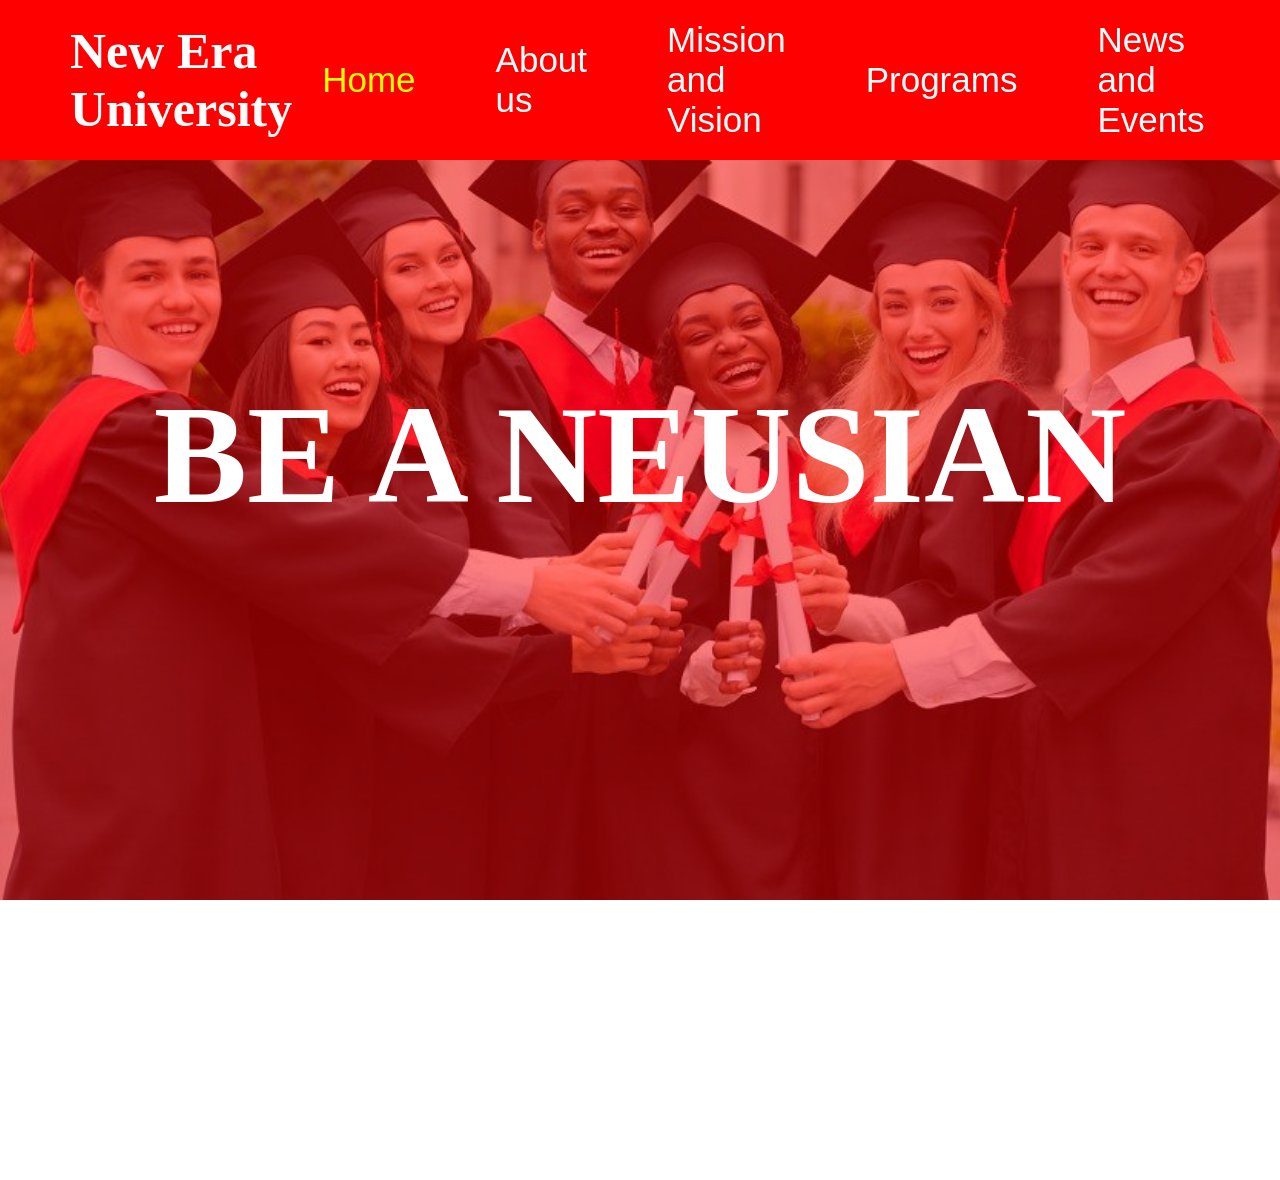
<file: index.html>
<!DOCTYPE html>
<html>
<head> 
    <title>New Era University.</title>
    <link rel="stylesheet" type="text/css" href="style.css"/>
</head>
<body class="home">
    <div class="wrapper">
        <div class="navigation">
            <div class="header">
                <h1>New Era University</h1> 
                
                <div class="links">
                    <a href="index.html" class="active">Home</a>
                    <a href="about-us.html">About us</a>  <!--<a href="about-us.html" class="active">About us</a>-->
                    <a href="Mission-and-Vision.html">Mission and Vision</a> 
                    <a href="Programs.html">Programs</a> 
                    <a href="News-and-Events.html">News and Events</a>
                </div>
            </div>
        </div>    

        <div class="body-content">
            <h1>BE A NEUSIAN</h1>
            <div class="Bgtint"></div>
            <div class="Bg"></div>
        </div>    
    </div> 
</body>
</html>
</file>
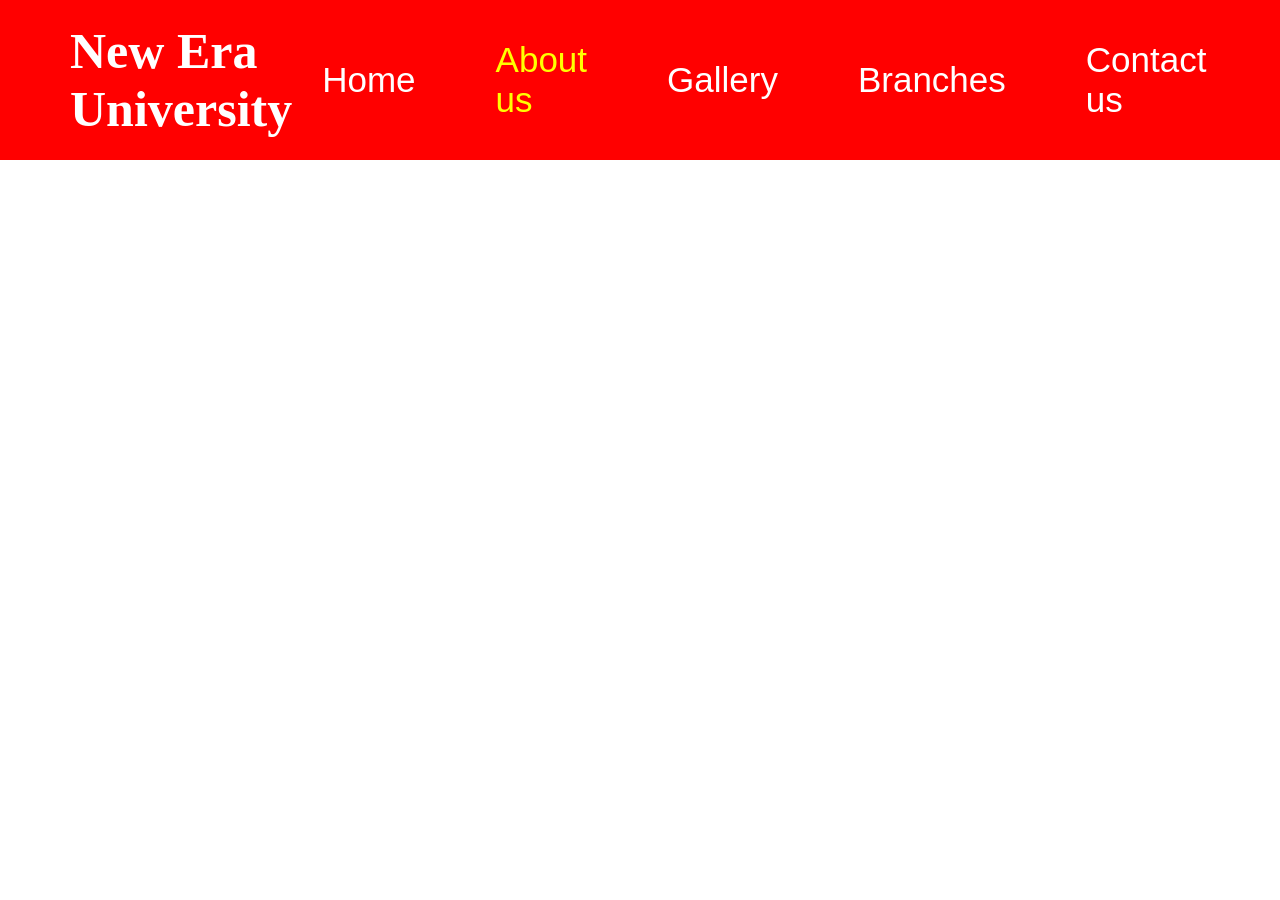
<file: about-us.html>
<!DOCTYPE html>
<html>
<head> 
    <title>New Era University.</title>
    <link rel="stylesheet" type="text/css" href="style.css"/>
</head>
<body class="home"> 
    <div class="wrapper">
        <div class="navigation">
            <div class="header">
                <h1>New Era University</h1> 
                    
                <div class="links">
                    <a href="index.html">Home</a>
                    <a href="about-us.html"class="active">About us</a>  <!--<a href="about-us.html" class="active">About us</a>-->
                    <a href="gallery.html">Gallery</a> 
                    <a href="branches.html">Branches</a> 
                    <a href="contact-us.html">Contact us</a>
                </div>
            </div>
        </div>    
        </div>    
    </div> 
</body>
</html>
</file>
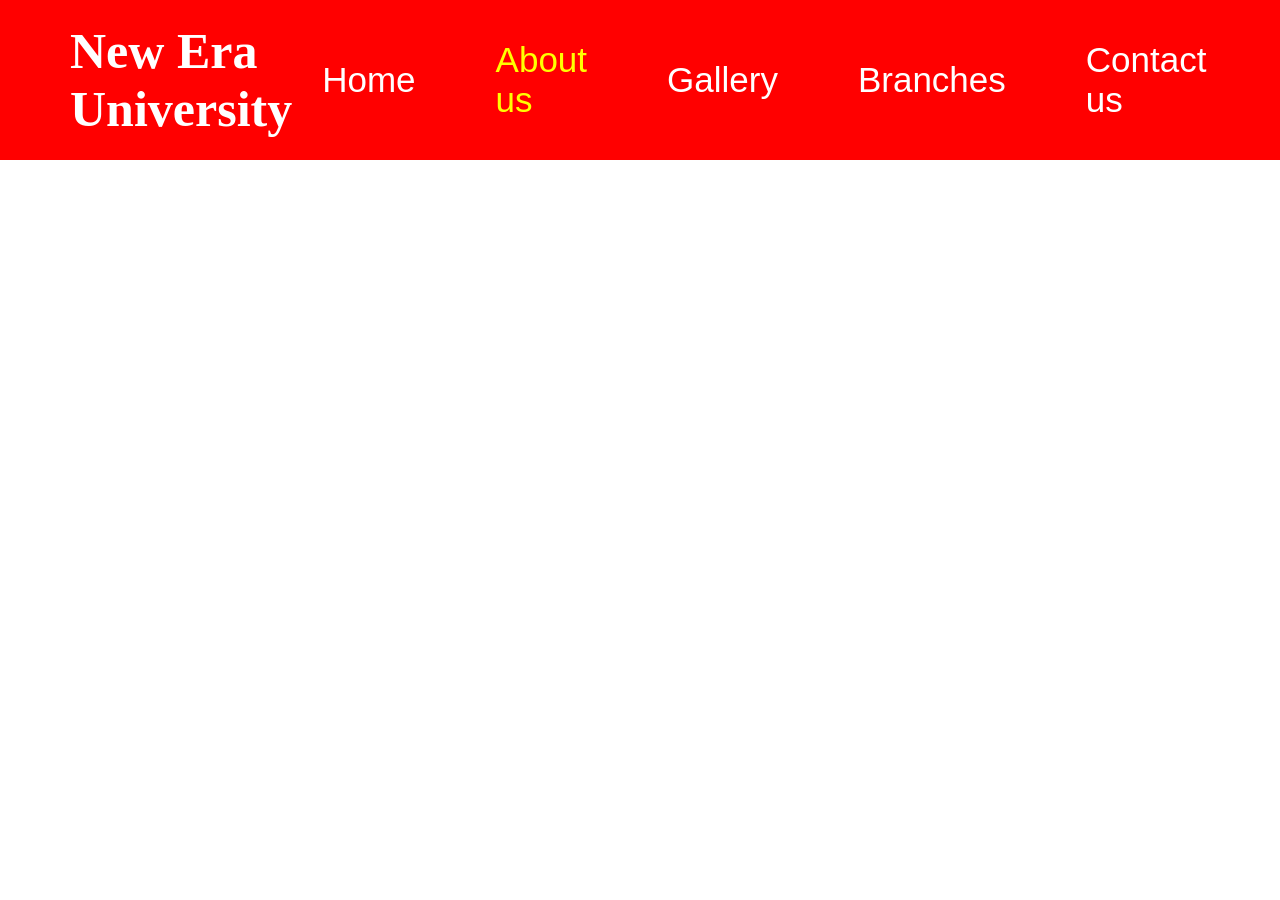
<file: aboutus.html>
<!DOCTYPE html>
<html>
<head> 
    <title>New Era University.</title>
    <link rel="stylesheet" type="text/css" href="style.css"/>
</head>
<body class="home">
    <div class="wrapper">
        <div class="navigation">
            <div class="header">
                <h1>New Era University</h1> 
                    
                <div class="links">
                    <a href="index.html">Home</a>
                    <a href="aboutus.html"class="active">About us</a>  <!--<a href="about-us.html" class="active">About us</a>-->
                    <a href="gallery.html">Gallery</a> 
                    <a href="branches.html">Branches</a> 
                    <a href="contact-us.html">Contact us</a>
                </div>
            </div>
        </div>    
        </div>    
    </div> 
</body>
</html>
</file>
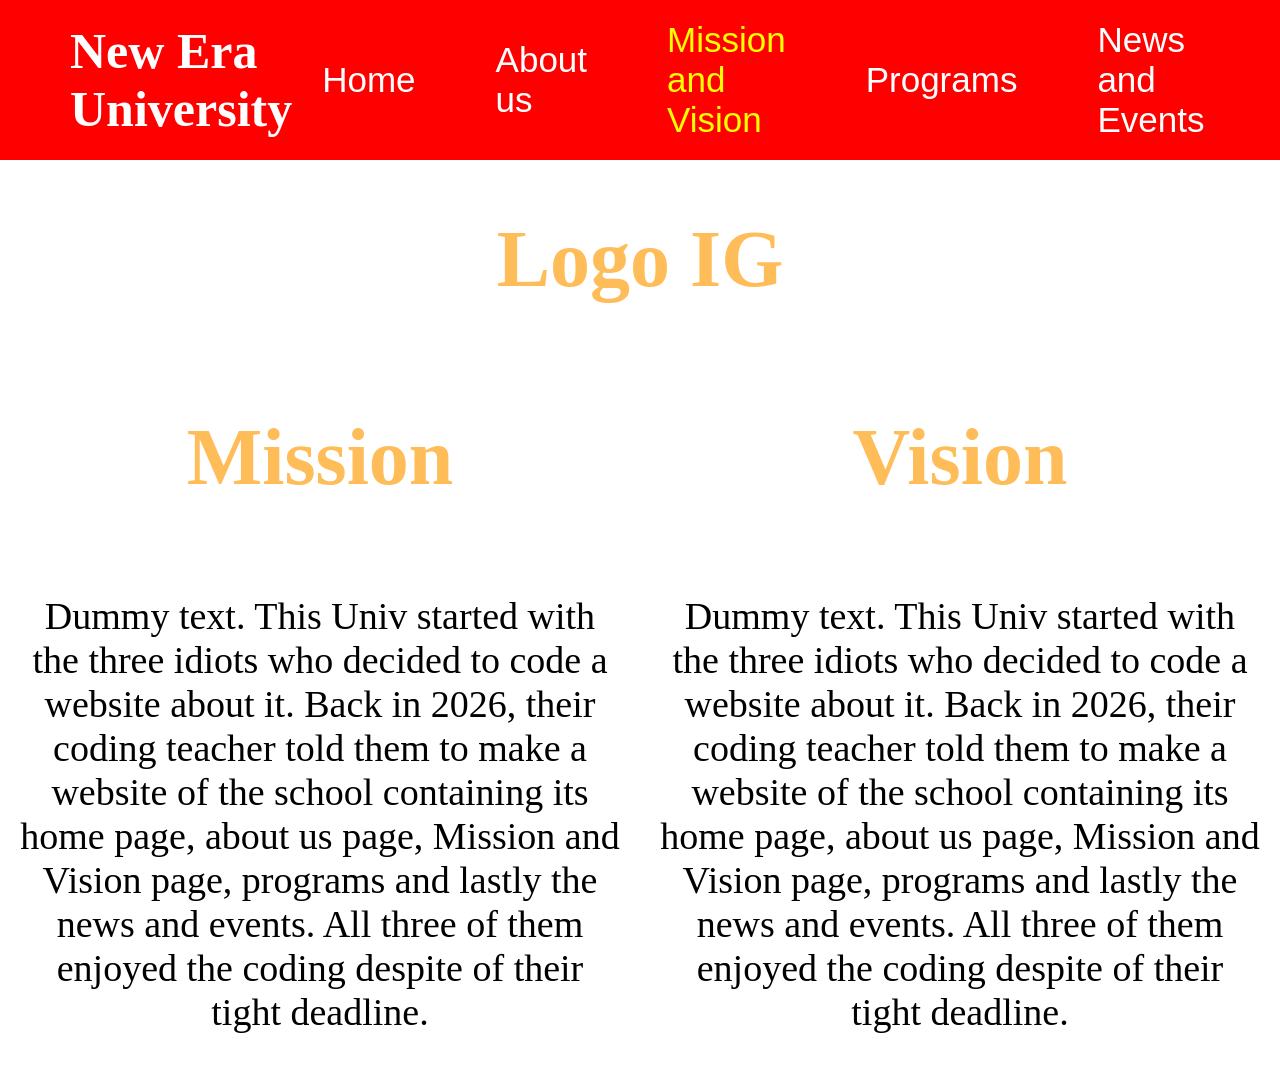
<file: Mission-and-Vision.html>
<!DOCTYPE html>
<html>
<head> 
    <title>New Era University.</title>
    <link rel="stylesheet" type="text/css" href="style.css"/>
</head>
<body class="home">
    <div class="wrapper">
        <div class="navigation">
            <div class="header">
                <h1>New Era University</h1> 
                
                <div class="links">
                    <a href="index.html">Home</a>
                    <a href="about-us.html">About us</a>  <!--<a href="about-us.html" class="active">About us</a>-->
                    <a href="Mission-and-Vision.html" class="active">Mission and Vision</a> 
                    <a href="Programs.html">Programs</a> 
                    <a href="News-and-Events.html">News and Events</a>
                </div>
            </div>
        </div>    
                
            <div class="logoig">
                <h1>Logo IG</h1>     
            </div> 
            <div class="vm">
                <div class="mission">
                    <h1>Mission</h1>
                    <p>Dummy text. This Univ started with the three idiots who decided to code a website about it. Back in 2026, their coding teacher told them to make a website of the school containing its home page, about us page, Mission and Vision page, programs and lastly the news and events. All three of them enjoyed the coding despite of their tight deadline.</p>
                </div>
                <div class="vision">
                    <h1>Vision</h1>
                    <p>Dummy text. This Univ started with the three idiots who decided to code a website about it. Back in 2026, their coding teacher told them to make a website of the school containing its home page, about us page, Mission and Vision page, programs and lastly the news and events. All three of them enjoyed the coding despite of their tight deadline.</p>
                </div>
            </div>  
        </div>  
    </div> 
</body>
</html>
</file>
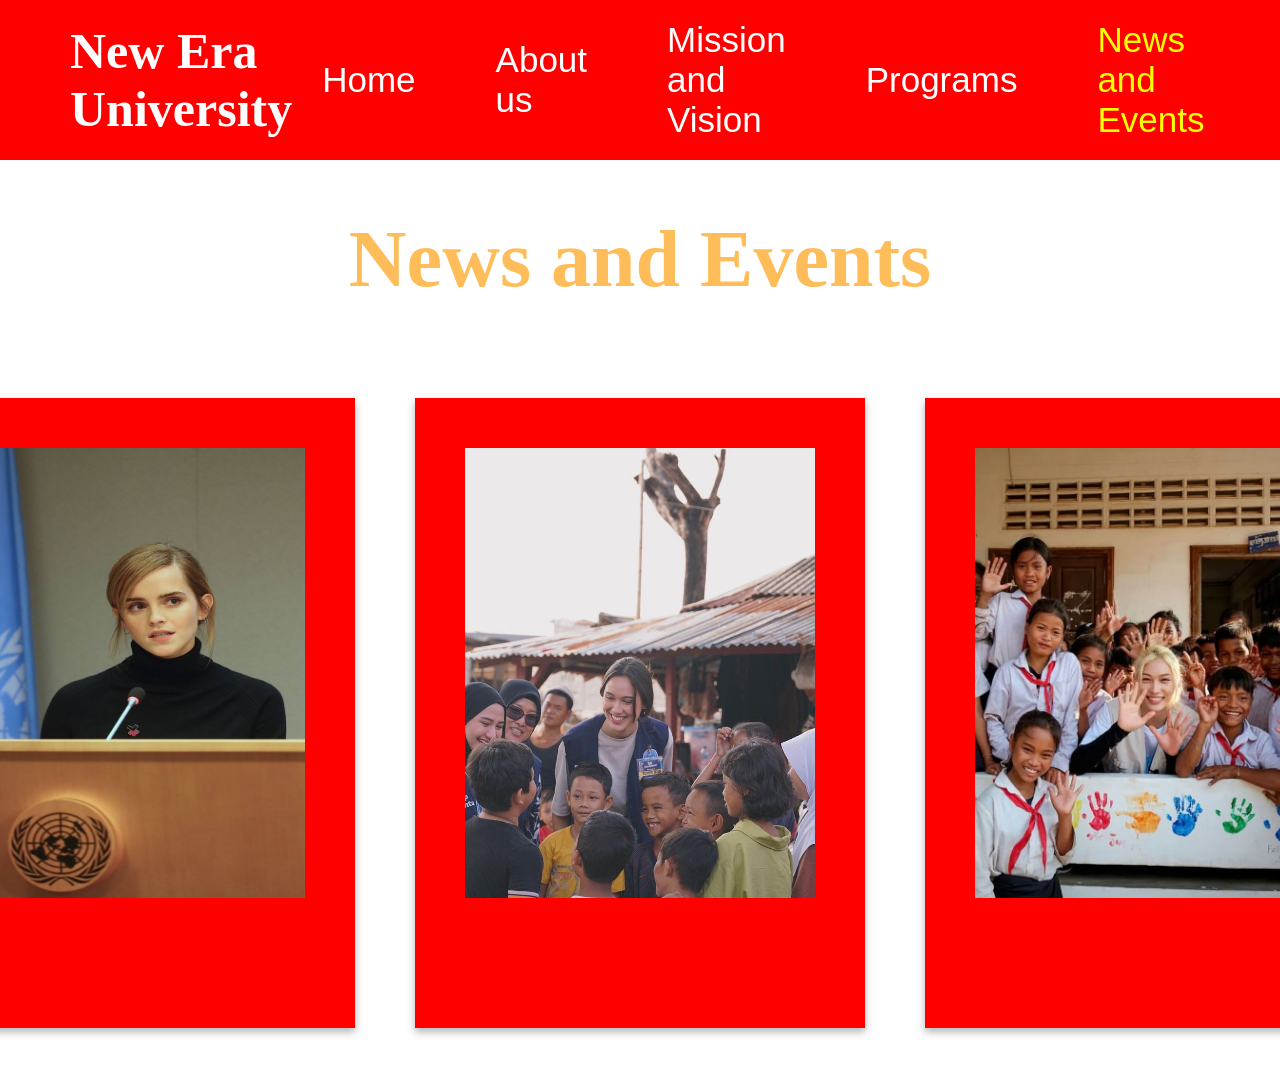
<file: News-and-Events.html>
<!DOCTYPE html>
<html>
<head> 
    <title>New Era University.</title>
    <link rel="stylesheet" type="text/css" href="style.css"/>
</head>
<body class="home">
    <div class="wrapper">
        <div class="navigation">
            <div class="header">
                <h1>New Era University</h1> 
                
                <div class="links">
                    <a href="index.html">Home</a>
                    <a href="about-us.html">About us</a>  <!--<a href="about-us.html" class="active">About us</a>-->
                    <a href="Mission-and-Vision.html" >Mission and Vision</a> 
                    <a href="Programs.html">Programs</a> 
                    <a href="News-and-Events.html" class="active">News and Events</a>
                </div>
            </div>
        </div>  
    </div> 
     <div class="logoig">
                <h1>News and Events</h1>     
            </div>
           <div class="image-containerw">
    <div class="image-fieldw">
        <img src="img/NEWS1.jpg" alt="News 1">
    </div>
    <div class="image-fieldw">
        <img src="img/NEWS2.jpg" alt="News 2">
    </div>
    <div class="image-fieldw">
        <img src="img/NEWS3.jpg" alt="News 3">
    </div>
</div>


</div>
</body>
</html>
</file>
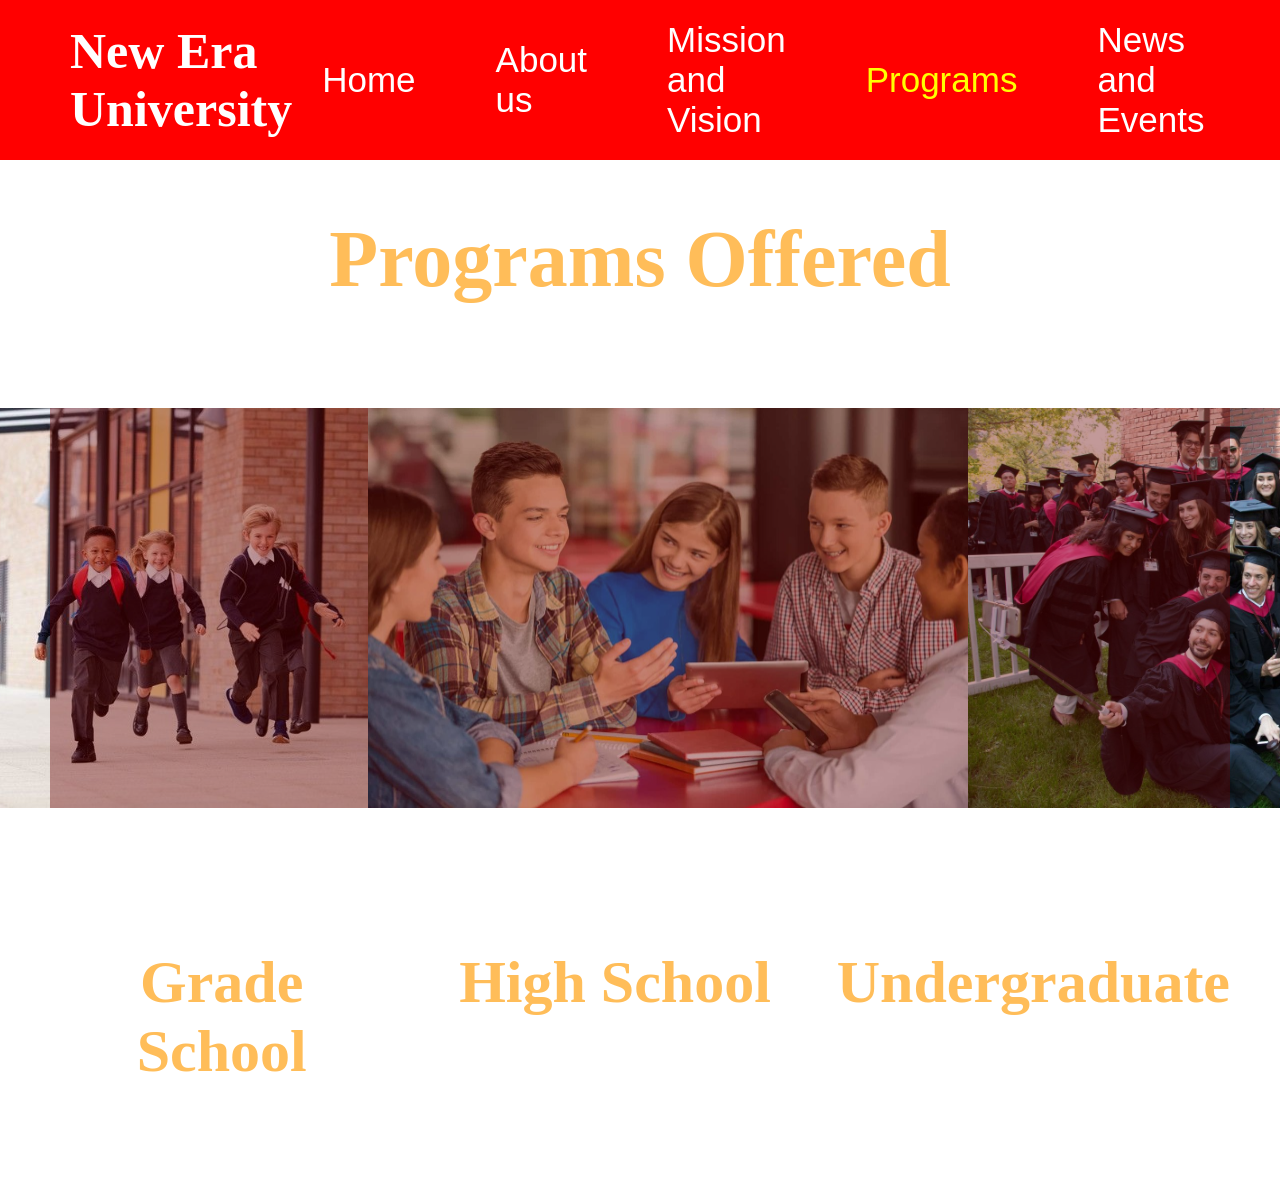
<file: Programs.html>
<!DOCTYPE html>
<html>
<head> 
    <title>New Era University.</title>
    <link rel="stylesheet" type="text/css" href="style.css"/>
</head>
<body class="home">
    <div class="wrapper">
        <div class="navigation">
            <div class="header">
                <h1>New Era University</h1> 
                
                <div class="links">
                    <a href="index.html">Home</a>
                    <a href="about-us.html">About us</a>  <!--<a href="about-us.html" class="active">About us</a>-->
                    <a href="Mission-and-Vision.html" >Mission and Vision</a> 
                    <a href="Programs.html"class="active">Programs</a> 
                    <a href="News-and-Events.html">News and Events</a>
                </div>
            </div>
        </div>  
    </div> 
     <div class="logoig">
                <h1>Programs Offered</h1>     
            </div>
           <div class="image-container">
    <img src="img/gradeschool.jpg" alt="Description" class="tinted-image">
    <img src="img/highschool.jpg" alt="Description" class="tinted-image">
    <img src="img/undergraduate.jpg" alt="Description" class="tinted-image">
    <div class="Bgtint2"></div>
</div> 



    <div class="textforprograms">
                <div class="gschool">
                    <h1>Grade School</h1>
                </div>
                <div class="hschool">
                    <h1>High School</h1>
                </div>
                <div class="ugrad">
                    <h1>Undergraduate</h1>
                </div>
</div>
</body>
</html>
</file>
<file: style.css>
/* ///////////////////////////////////////////////////////////////// */
/* Remove gaps at the edge of the screen */
body {
    margin: 0;
    padding: 0;
}

/* The wrapper for the whole header bar */
.header {
    display: flex;
    justify-content: space-between;
    align-items: center;
    background-color: red;
    min-height: 160px;
    
    /* Add padding to the left and right */
    padding: 0 50px; 
    /* Or use percentages for a responsive feel */
    /* padding: 0 5%; */
}

/* Heading styling */
.header h1 {
    margin: 0;
    padding-left: 20px;
    font-family: "Times New Roman", Times, serif;
    font-size: 50px;
    color: white;
}

/* The Red Box on the right */
/* The container for your links */
.links {
    background-color: red;
    padding: 10px 30px;
    height: 100%;
    display: flex;
    align-items: center;
    
    /* This adds space ONLY between the links */
    gap: 80px; 
} 

.links a {
    color: white;
    text-decoration: none;
    font-family: Arial, Helvetica, sans-serif;;
    font-size: 35px;
    margin: 0;
    /* This makes the color change take 0.3 seconds instead of instant */
    transition: color 0.3s ease; 
}

.links a:hover {
    color: yellow;
}

/* Navigation active state */
.links a.active {
    color: yellow;
}

/* Ensure the navigation stays on top */
.navigation {
    position: relative;
    z-index: 10;       /* Higher number means it sits on top of everything else */
}
/* ///////////////////////////////////////////////////////////////// */
/* dont touch this connects to p1/ */
/* Ensure the content area can hold the absolute background */
.body-content {
    position: relative;
    min-height: 100vh; /* Makes the body area at least full screen */
    overflow: hidden;   /* Keeps the background from spilling out */
    color: white;      /* Optional: makes the 'Test' text readable over an image */
    text-align: center;
    text-decoration: none;
    font-family: "Times New Roman", Times, serif;
    font-size: 70px;
    margin-top: 120px;
}

/* The Background Image */
.Bg {
    position: fixed;   /* Use 'fixed' if you want it to stay put while scrolling */
    top: 0;
    left: 0;
    width: 100%;
    height: 100%;
    background-image: url('img/home_page.jpg'); /* REPLACE THIS */
    background-size: cover;
    background-position: center;
    z-index: -2;       
}

/* The Tint Layer */
.Bgtint {
    position: fixed;
    top: 0;
    left: 0;
    width: 100%;
    height: 100%;
    /* Red (255, 0, 0) with 0.5 transparency */
    background-color: rgba(255, 0, 0, 0.5);
    z-index: -1;       /* Above the image, but below the text/header */
}
/* dont touch this connects to p1/ */
/* ///////////////////////////////////////////////////////////////// */
/* this is page 3 mission vision */


.logoig{
    color: #ffbd59;
    text-align: center;
    font-family: "Times New Roman", Times, serif;
    font-size: 40px;
}
.vm{
     color: #ffbd59;
    text-align: center;
    font-family: "Times New Roman", Times, serif;
    font-size: 40px;
    display: flex;
    justify-content: space-around;
 /* This adds space ONLY between the links */

   
   
}
.mission, .vision {
     color: #ffbd59;
    display: flex;
    flex-direction: column;
    align-items: center;
}   

.vm p {
     color: black;
    font-size: 38px;
    text-align: center;
    max-width: 600px;
}
    
    

/* ///////////////////////////////////////////////////////////////// */
/* This controls the layout of the group */
.image-container {
  display: flex;
  flex-direction: row;           /* Ensure single row */
  justify-content: center;       /* Center all images horizontally */
  align-items: center;
  gap: 0px;                     /* Space between images */
  padding: 50px;
  flex-wrap: nowrap;             /* Keep all 3 images in one row */
  position: relative;
}

.image-container::before {
  content: '';
  position: absolute;
  top: 50px;
  left: 50px;
  width: calc(100% - 100px);
  height: 400px;
  background-color: rgba(102, 2, 2, 0.4); /* Red with 0.4 transparency */
  pointer-events: none;
  z-index: 2;
}

/* This controls the red tint */
.tinted-image {
  width: 900px;                  /* Adjust size as needed */
  height: 400px;                 /* Fixed height for consistent sizing */
  object-fit: cover;             /* Ensures images fill the space uniformly */
  position: relative;
  z-index: 1;
}

/* Text containers aligned under the images */
.textforprograms {
  display: flex;
  flex-direction: row;           /* Keep in one row */
  justify-content: center;       /* Center all items */
  align-items: flex-start;       /* Align to top */
  gap: 50px;                     /* Same gap as image-container */
  padding: 50px;
}

.gschool, .hschool, .ugrad {
  width: 500px;                  /* Match image width */
  text-align: center;
  color: #5c5c5c;
}

.gschool h1, .hschool h1, .ugrad h1 {
  color: #ffbd59;
  font-family: "Times New Roman", Times, serif;
  font-size: 60px;
}
.Bgtint2 {
    position: fixed;
    top: 0;
    left: 0;
    width: 100%;
    height: 100%;
    /* Red (255, 0, 0) with 0.5 transparency */
    background-color: rgba(102, 2, 2, 0.4)
    z-index: -1;       /* Above the image, but below the text/header */
}


/* ///////////////////////////////////////////////////////////////// */
/* Where to put the group on the page */
.image-containerw {
    display: flex;
    justify-content: center; /* Centers the 3 images */
    gap: 60px;               /* Space between polaroid boxes */
    padding: 40px;
    flex-direction: row;     /* Ensure single row */
    align-items: flex-end;   /* Align polaroids at bottom for natural look */
    flex-wrap: nowrap;       /* Keep all polaroids in one row */
}

/* The Red Field (Border + Background) - Individual Polaroid Box */
.image-fieldw {
    background-color: rgb(255, 0, 0);   /* The color BEHIND the image */
    border: 40px solid rgb(255, 0, 0);  /* The outer frame */
    padding: 10px 10px 90px 10px;       /* More space at bottom like polaroid */
    display: inline-block;
    line-height: 0;          /* Removes tiny gap at bottom of image */
    box-shadow: 0 4px 8px rgba(0,0,0,0.3); /* Add shadow for polaroid effect */
}

/* Controls the size of the images inside the red fields */
.image-fieldw img {
    width: 350px;            /* Change this to make images bigger/smaller */
    height: 450px;
    display: block;          /* Fix display property */
}


/* ///////////////////////////////////////////////////////////////// */
.p {
            font-family:        Arial;
            font-size:           25px;
            margin: 50px 0 500px 30px;
            color:          #5c5c5c;
}
.content {
            font-family:        Arial;
            font-size:           25px;
            margin: 50px 0 50px 30px;
            color:          #060606;
}
        
.aboutUs-1{
    width:          500px;
    height:         300px;
    float:          right;
    margin: 100px 0 10px 20px;
}
</file>
